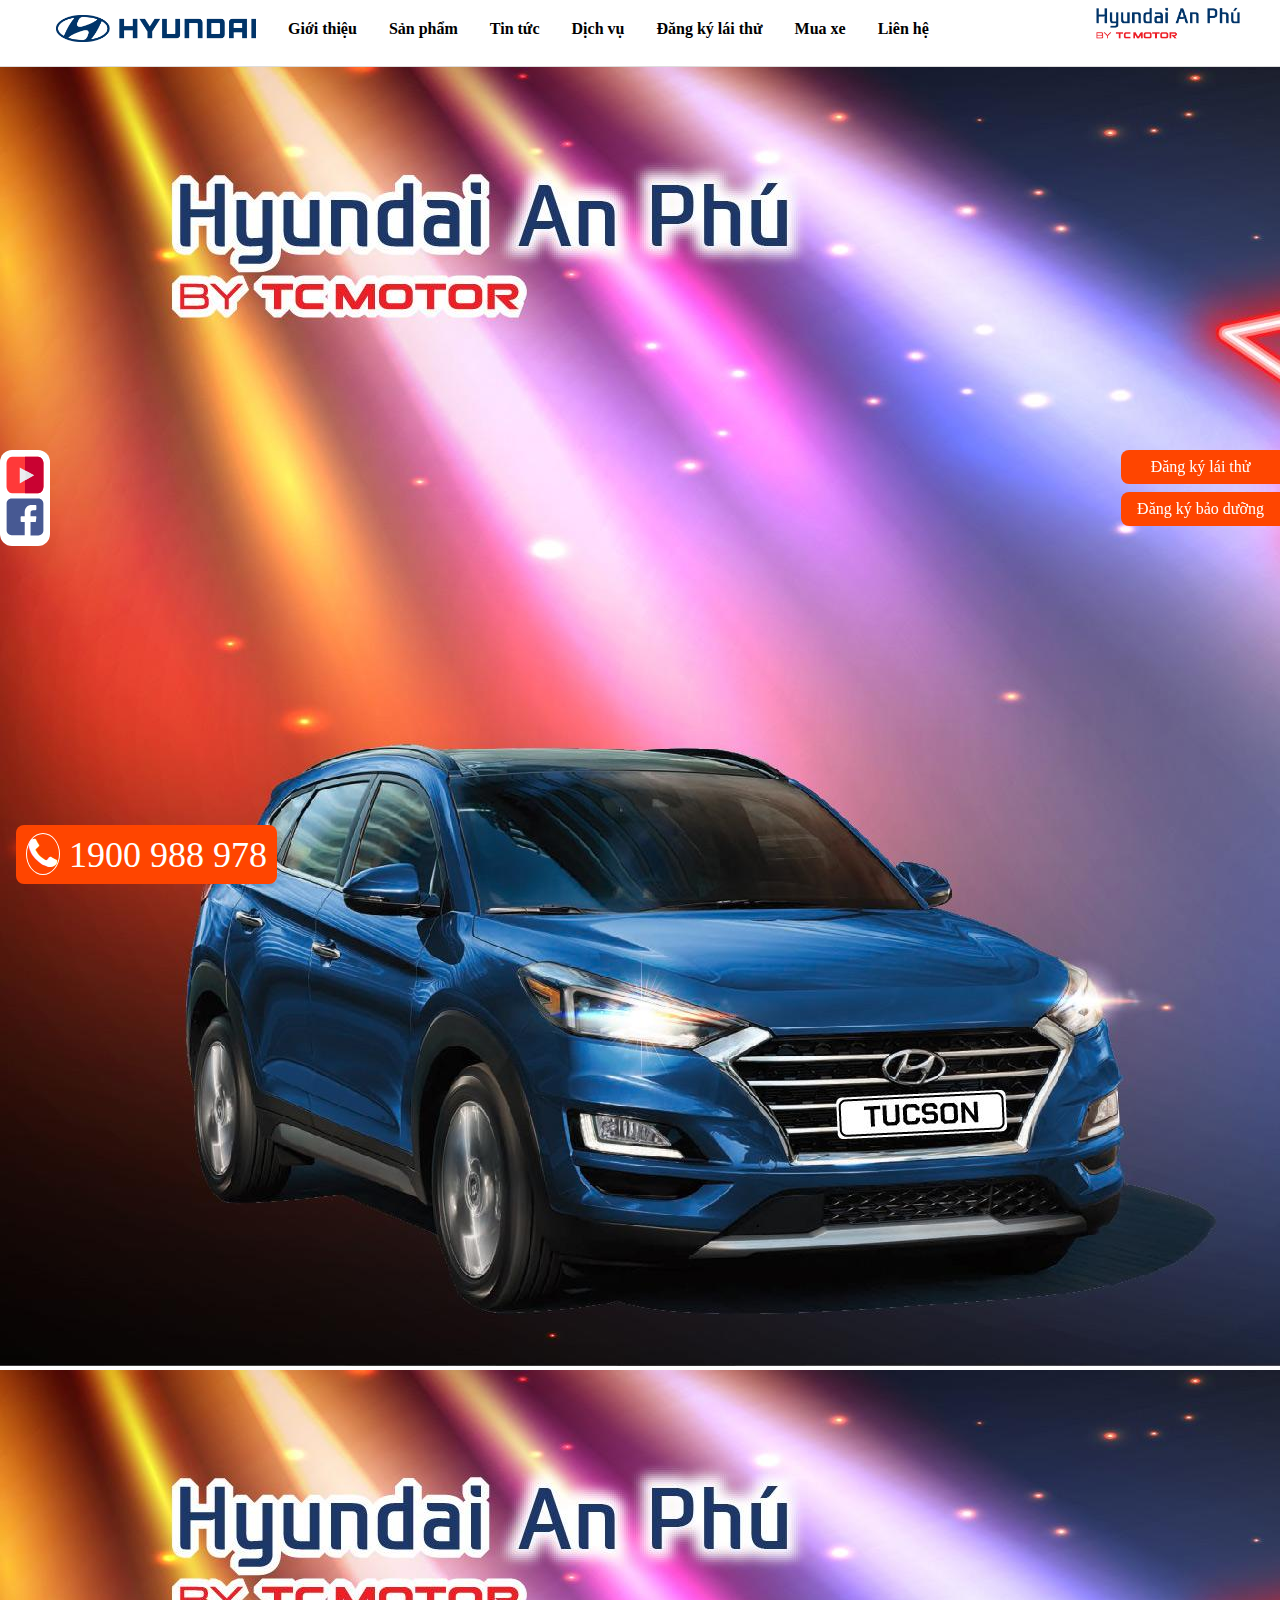
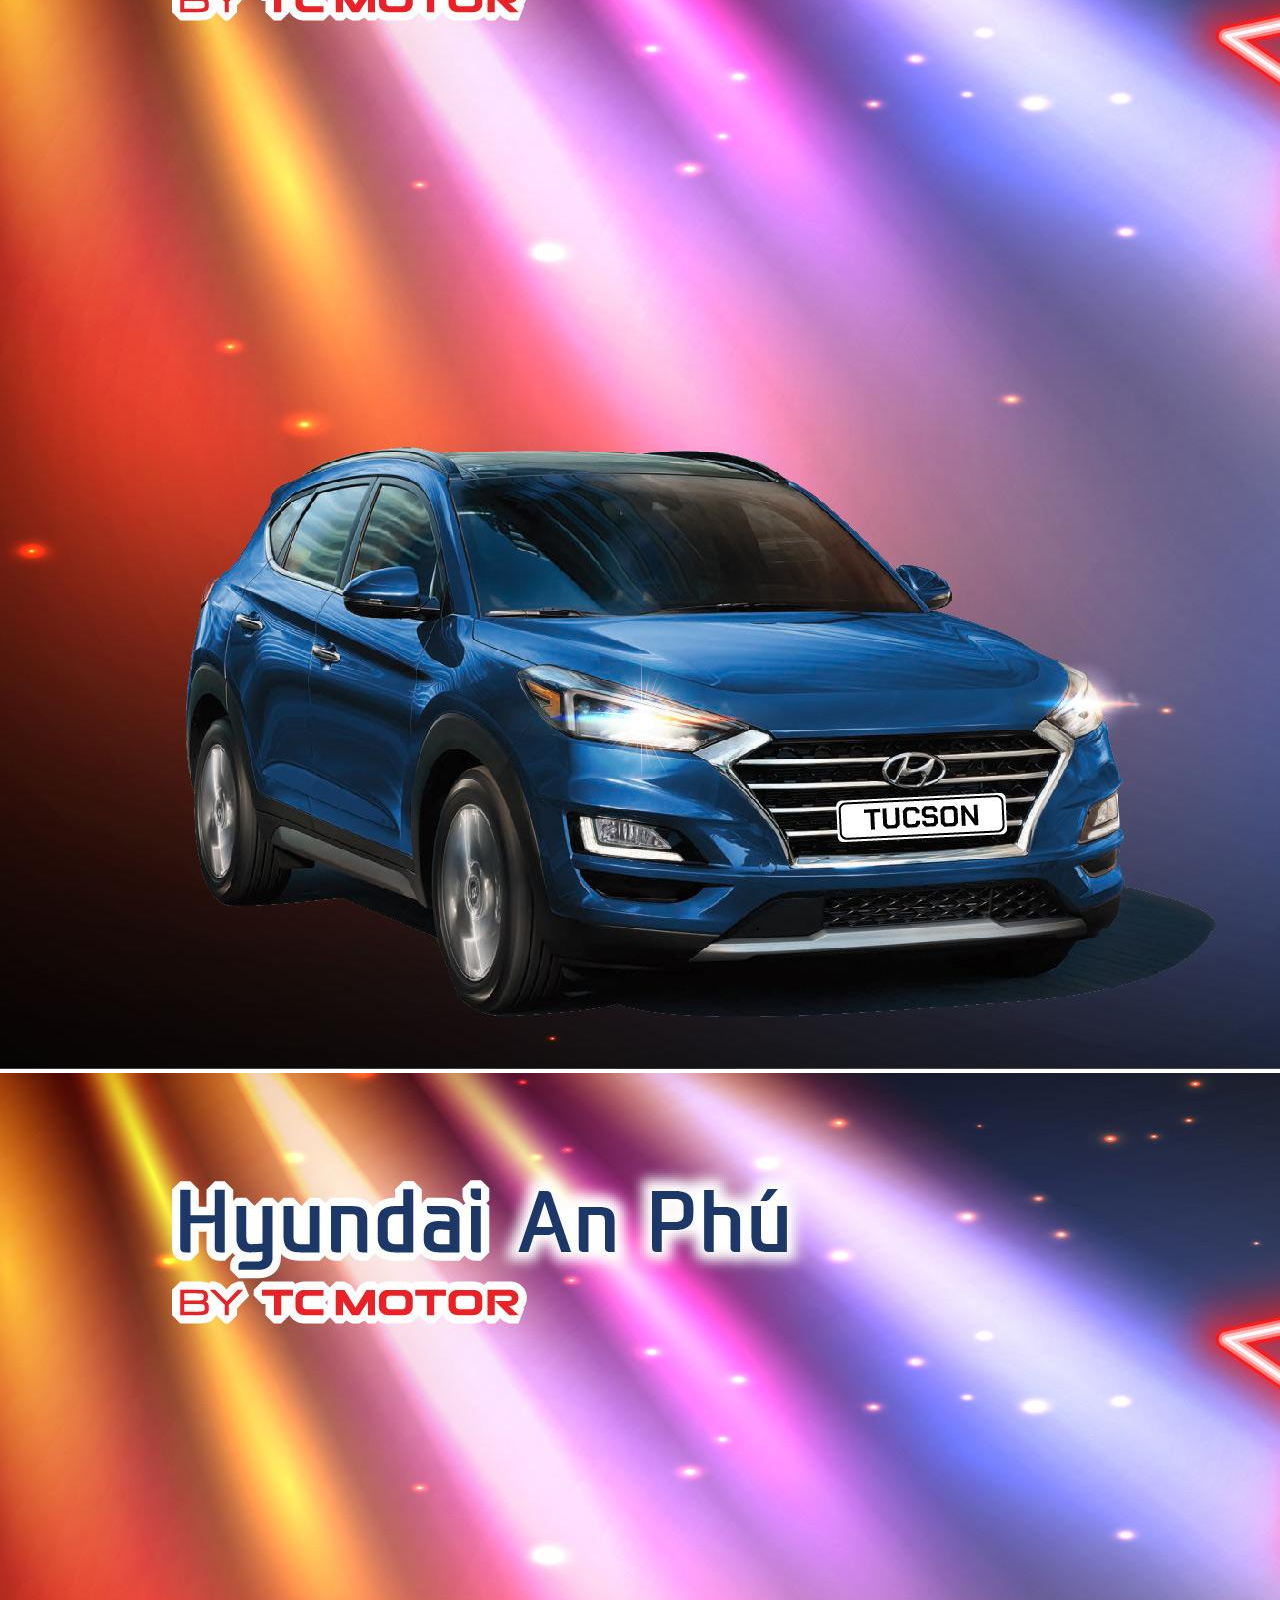
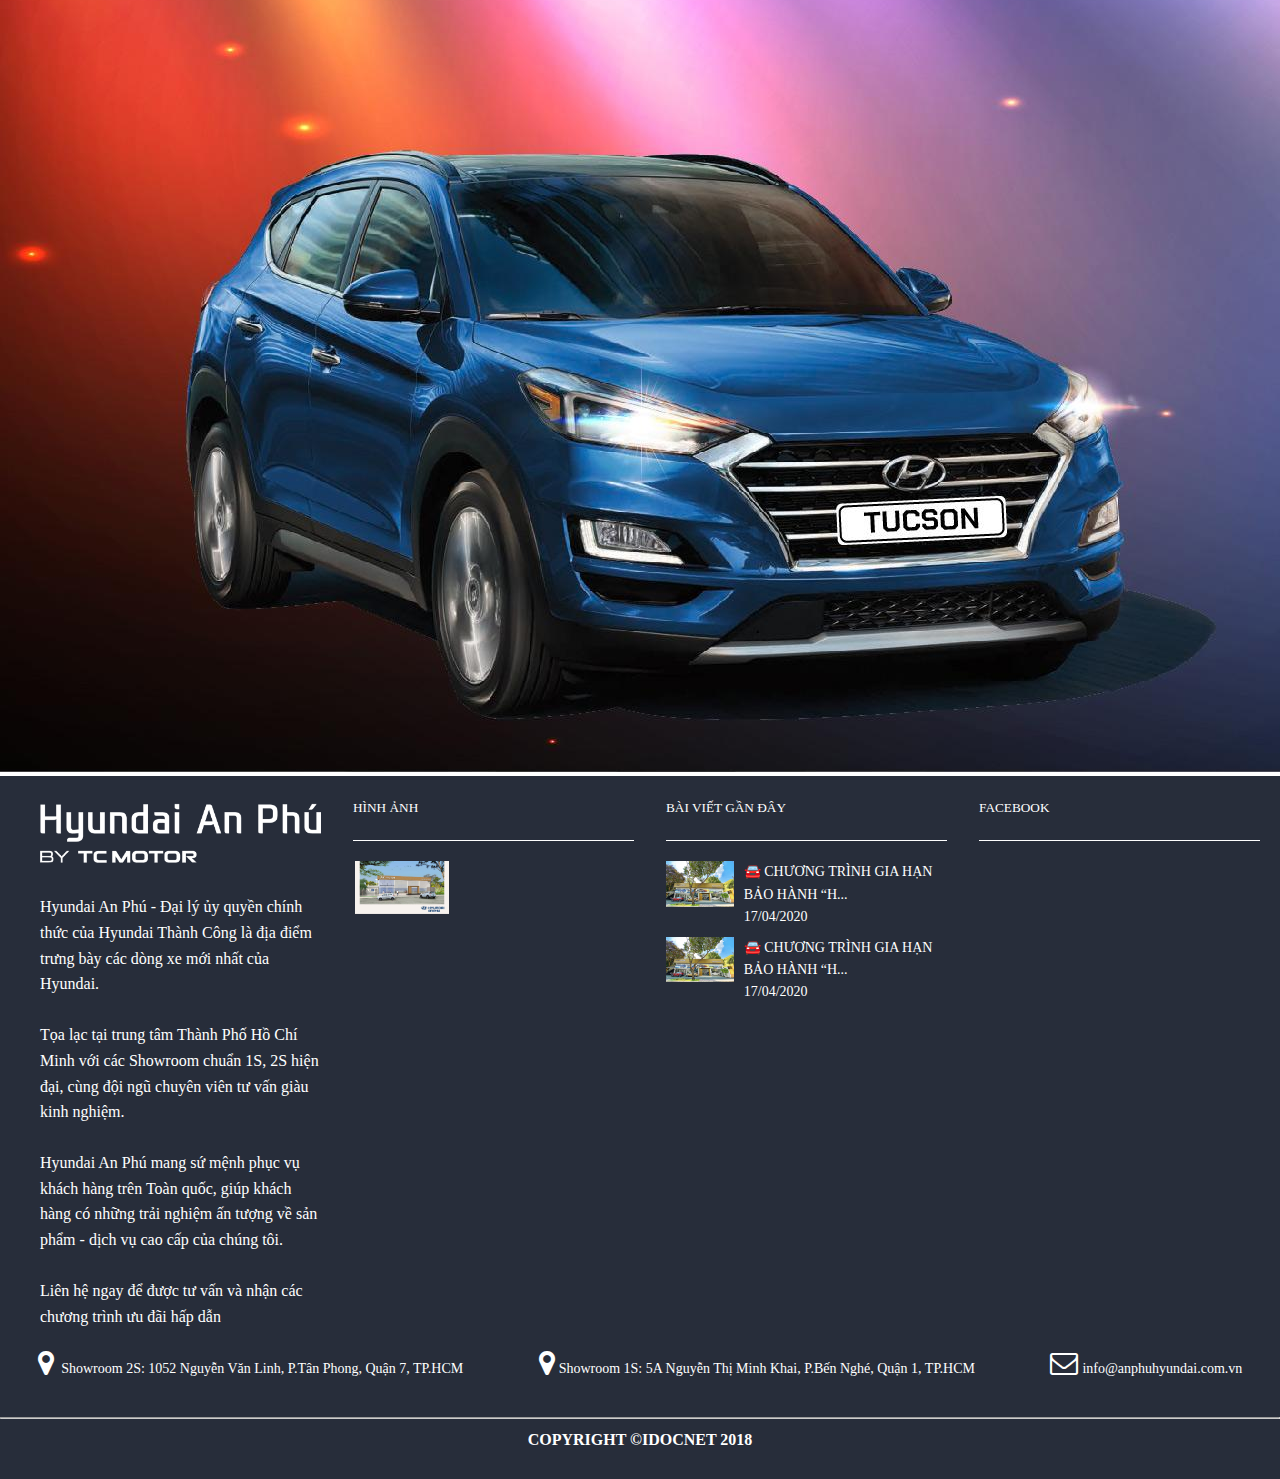
<file: index.html>
<!DOCTYPE html>
<html lang="en">

<head>
    <meta charset="UTF-8">
    <meta http-equiv="X-UA-Compatible" content="IE=edge">
    <meta name="viewport" content="width=device-width, initial-scale=1.0">
    <title>Hyundai</title>
    <link rel="stylesheet" href="./index.css">
    <link rel="stylesheet" href="https://cdnjs.cloudflare.com/ajax/libs/font-awesome/4.7.0/css/font-awesome.css"
        integrity="sha512-5A8nwdMOWrSz20fDsjczgUidUBR8liPYU+WymTZP1lmY9G6Oc7HlZv156XqnsgNUzTyMefFTcsFH/tnJE/+xBg=="
        crossorigin="anonymous" referrerpolicy="no-referrer" />
    <link href="https://cdn.jsdelivr.net/npm/bootstrap@5.1.3/dist/css/bootstrap.min.css" rel="stylesheet"
        integrity="sha384-1BmE4kWBq78iYhFldvKuhfTAU6auU8tT94WrHftjDbrCEXSU1oBoqyl2QvZ6jIW3" crossorigin="anonymous">
</head>

<body>
    <header class="header">
        <div class="div">
            <a class="logo" href="#">
                <img src="./img/hyundai-logo.png" alt="">
            </a>
            <a class="" href="#">
                Giới thiệu
            </a>
            <a class="" href="#">
                Sản phẩm
            </a>
            <a class="hover-drop" href="#">
                Tin tức
            </a>
            <a class="hover-drop" href="#">
                Dịch vụ
            </a>
            <a class="hover-drop" href="#">
                Đăng ký lái thử
            </a>
            <a class="hover-drop" href="#">
                Mua xe
            </a>
            <a href="./vi/lienhe.html">
                Liên hệ
            </a>
        </div>
        <a class="logo-right" href="#">
            <img src="./img/daily-logo.png" alt="">
        </a>
        <button class="bar">
            <span></span>
        </button>
    </header>
    <div id="carouselExampleInterval" class="carousel slide" data-bs-ride="carousel">
        <div class="carousel-inner">
          <div class="carousel-item active" data-bs-interval="10000">
            <img src="./img/carousel.jpg" class="d-block w-100" alt="...">
          </div>
          <div class="carousel-item" data-bs-interval="2000">
            <img src="./img/carousel.jpg" class="d-block w-100" alt="...">
          </div>
          <div class="carousel-item">
            <img src="./img/carousel.jpg" class="d-block w-100" alt="...">
          </div>
        </div>
        <button style="display:none" class="carousel-control-prev" type="button" data-bs-target="#carouselExampleInterval" data-bs-slide="prev">
          <span class="carousel-control-prev-icon" aria-hidden="true"></span>
          <span class="visually-hidden">Previous</span>
        </button>
        <button style="display: none;" class="carousel-control-next" type="button" data-bs-target="#carouselExampleInterval" data-bs-slide="next">
          <span class="carousel-control-next-icon" aria-hidden="true"></span>
          <span class="visually-hidden">Next</span>
        </button>
      </div>
    <div class="signup">
        <a href="">Đăng ký lái thử</a>
        <a href="">Đăng ký bảo dưỡng</a>
    </div>
    <div class="social">
        <a href="">
            <img src="./img/youtube.svg" alt="">
        </a>
        <a href="">
            <img src="./img/facebook.svg" alt="">
        </a>
    </div>
    <div class="phone">
        <span><i class="fa fa-phone" aria-hidden="true"></i></span>
        1900 988 978
        <div class="border"></div>
    </div>
    <footer>
        <div class="footer">
            <div class="quarter">
                <img src="./img/daily-logo-footer.png" alt="">
                <p>Hyundai An Phú - Đại lý ủy quyền chính thức của Hyundai Thành Công là địa điểm trưng bày các dòng xe
                    mới
                    nhất của Hyundai.<br><br>
                    Tọa lạc tại trung tâm Thành Phố Hồ Chí Minh với các Showroom chuẩn 1S, 2S hiện đại, cùng đội ngũ
                    chuyên
                    viên tư vấn giàu kinh nghiệm.<br><br>
                    Hyundai An Phú mang sứ mệnh phục vụ khách hàng trên Toàn quốc, giúp khách hàng có những trải nghiệm
                    ấn
                    tượng về sản phẩm - dịch vụ cao cấp của chúng tôi.<br><br>
                    Liên hệ ngay để được tư vấn và nhận các chương trình ưu đãi hấp dẫn
                </p>
            </div>
            <div class="quarter">
                <h5>hình ảnh</h5>
                <a class="overlay" href="#">
                    <img src="./img/181218_Gioi-thieu-showroom.jpg" alt="">
                    <div>
                        <span>+</span>
                    </div>
                </a>
            </div>
            <div class="quarter">
                <h5>bài viết gần đây</h5>
                <a class="blog" href="#">
                    <img src="./img/C57D07CF-47D0-4268-9BFB-A653AD5C29AC-min.jpg" alt="">
                    <div>
                        <h6>🚘 CHƯƠNG TRÌNH GIA HẠN BẢO HÀNH “H...</h6>
                        <span>17/04/2020</span>
                    </div>
                </a>
                <a class="blog" href="#">
                    <img src="./img/C57D07CF-47D0-4268-9BFB-A653AD5C29AC-min.jpg" alt="">
                    <div>
                        <h6>🚘 CHƯƠNG TRÌNH GIA HẠN BẢO HÀNH “H...</h6>
                        <span>17/04/2020</span>
                    </div>
                </a>
            </div>
            <div class="quarter">
                <h5>facebook</h5>
            </div>
        </div>
        <div class="footer-contact">
            <div><i class="fa fa-map-marker" aria-hidden="true"></i> Showroom 2S: 1052 Nguyễn Văn Linh, P.Tân Phong,
                Quận 7, TP.HCM</div>
            <div><i class="fa fa-map-marker" aria-hidden="true"></i>Showroom 1S: 5A Nguyễn Thị Minh Khai, P.Bến Nghé,
                Quận 1, TP.HCM</div>
            <div><i class="fa fa-envelope-o" aria-hidden="true"></i>info@anphuhyundai.com.vn</div>
        </div>
        <hr>
        <span class="idocnet">COPYRIGHT ©IDOCNET 2018</span>
    </footer>
    <script src="https://cdn.jsdelivr.net/npm/bootstrap@5.1.3/dist/js/bootstrap.bundle.min.js" integrity="sha384-ka7Sk0Gln4gmtz2MlQnikT1wXgYsOg+OMhuP+IlRH9sENBO0LRn5q+8nbTov4+1p" crossorigin="anonymous"></script>
</body>

</html>
</file>
<file: index.css>
*{
    box-sizing: border-box;
    margin: 0;
    padding: 0;
}
.header{
    padding: 0 40px;
    border-bottom: 1px solid #ddd;
}
.header::before, .header::after{
    display: table;
    content: "";
    clear: both;
}
.header .div{
    float: left;
}
.header .div a{
    float: left;
    display: block;
    text-align: center;
    text-decoration: none;
    color: #000;
    font-weight: 600;
    padding: 20px 16px;
    height: 100%;
}
.header .div a.active{
    border-bottom: 1px solid blue;
}
.header .div .logo img{
    margin-top: -5px;
    width: 200px;
    height: auto;
}
.header .logo-right{
    margin-top: 4px;
    float: right;
}
.header .logo-right img{
    width: 156px;
    height: auto;
}
.header .bar{
    float: right;
    font: inherit;
    background-color: inherit;
    padding: 10px 8px;
    border: 1px solid #ccc;
    cursor: pointer;
    display: none;
    border-radius: 5px;
    margin: 10px 0;
}
.header .bar span{
    display: block;
    position: relative;
    width: 20px;
    height: 1px;
    background-color: #000;
}
.header .bar span::before{
    display: block;
    content: "";
    position: absolute;
    width: 20px;
    height: 1px;
    background-color: #000;
    top: -5px;
}
.header .div .hover-drop{
    position: static ;
    display: block;
}
.header .div .hover-drop div{
    position: absolute;
}
.header .bar span::after{
    display: block;
    content: "";
    position: absolute;
    width: 20px;
    height: 1px;
    background-color: #000;
    bottom: -5px;
}
footer{
    background-color: #272D3A;
    padding-bottom: 30px;
}
.footer{
    display: grid;
    padding: 20px 20px 20px 40px;
    grid-template-columns: 1fr 1fr 1fr 1fr;
    grid-column-gap: 32px;
}
.footer .quarter img{
    width: 100%;
    height: auto;
}
.footer .quarter h5{
    text-transform: uppercase;
    color: #fff;
    font-weight: 300;
    margin-top: 4px;
    padding-bottom: 24px;
    margin-bottom: 20px;
    border-bottom: 1px solid #fff;
}
.footer .quarter p{
    color: #fff;
    margin-top: 20px;
    line-height: 1.6;
}
.footer .quarter .overlay{
    width: 33.33333%;
    cursor: pointer;
    display: inline-block;
    position: relative;
    margin-left: 2px;
}
.footer .quarter .overlay img{
    width: 100%;
    height: auto;
}
.footer .quarter .overlay div{
    position: absolute;
    transition: all 0.4s;
    justify-content: center;
    align-items: center;
    display: none;
    inset: 0;
    background-color: rgba(0, 0, 0, 0.3);
    border: 2px solid #fff;
}
.footer .quarter .overlay div span{
    font-size: 24px;
    color: #fff;   
}
.footer .quarter .overlay:hover div{
    display: flex;
}
.footer .quarter .blog{
    text-decoration: none;
    margin-bottom: 8px;  
    display: grid;
    grid-template-columns: 1fr 3fr;
    grid-column-gap: 10px;
}
.footer .quarter .blog div h6,.footer .quarter .blog div span{
    font-size: 14px;
    color: #fff;
    font-weight: 300;
    line-height: 1.6;
}
footer .footer-contact{
    display: flex;
    justify-content: space-around;
    color: #fff;
    font-size: 14px;
    white-space: normal;
}
footer .footer-contact div .fa{
    font-size: 28px;
    margin-right: 4px;
}
footer hr{
    border-bottom: 1px solid #ccc;
    margin-top: 40px;
    margin-bottom: 12px;
}
footer .idocnet{
    display: block;
    text-align: center;
    color: #fff;
    font-weight: bolder;
}
.contact .banner{
    width: 100%;
    height: auto;
    vertical-align: middle;
}
.contact .container, .maintenance .container{
    max-width: 1200px;
    margin: 30px auto;
}
.contact .container h2, .maintenance .container h2{
    color: #444444;
    font-size: 28px;
    line-height: 1.4;
    margin-bottom: 20px;
    font-weight: 700;
}
.contact .container p, .maintenance .container p{
    font-size: 17px;
    color: #333333;
    line-height: 1.4;
    font-weight: 500;
    margin-bottom: 10px;
}
.contact .container p a , .maintenance .container p a{
    text-decoration: none;
    color: blue;   
}
.contact .form{
    display: grid;
    grid-template-columns: 1fr 1fr;
    grid-column-gap: 40px;
}
.contact .form .half div{
    display: grid;
    grid-template-columns: 1fr 2fr;
    grid-column-gap: 16px;
    margin-bottom: 24px;
}
.contact .form div label{
    display: block;
    text-align: right;
    font-size: 15px;
    margin-top: 12px;
    font-weight: 600;
    color: #333333;
}
.contact .form div input{
    display: block;
    height: 40px;
    border-radius: 4px;
    border: 1px solid #ccc;
    padding-left: 8px;
}
.contact .form div textarea{
    border: 1px solid #ccc;
    border-radius: 4px;
    padding: 8px;
}
*:focus-visible{
    border: 1px solid blue !important;
    outline: none;
}
button{font: inherit;}
.contact .form button{
    display: inline-block;
    font-size: 18px;
    color: #fff;
    background-color: #034a84;
    padding: 8px 24px;
    width: max-content;
    border: none;
}
.drive-test h1{
    color: #034a84;
    font-size: 25px;
    font-weight: 700;
    text-align: center;
    margin-top: 24px;
    text-transform: uppercase;
}
.drive-test hr{
    display: block;
    width: 50px;
    background-color: #034a84;
    height: 3px;
    margin: 24px auto;
}
.drive-test {
    max-width: 1000px;
    margin-left: auto;
    margin-right: auto;
}
.drive-test .form{
    display: grid;
    grid-template-columns: 1fr 1fr;
    grid-column-gap: 24px;
}
.drive-test .form div{
    margin-bottom: 24px;
}
.drive-test .form div input{
    display: block;
    width: 100%;
    border: none;
    margin-top: 24px;
    padding: 4px;
    padding-bottom: 12px;
    border-bottom: 1px solid #ccc;
}
.drive-test .form div input:focus-visible,.drive-test form div select:focus-visible{
    outline: none;
    border: none !important;
    border-bottom: 1px solid #034a84 !important;
}
.drive-test .form div select{
    display: block;
    white-space: normal;
    width: 100%;
    margin-top: 24px;
    border: none;
    padding: 4px;
    border-bottom: 1px solid #ccc;
    padding-bottom: 12px;
}
.drive-test .form div textarea{
    margin-top: 20px;
    width: 100%;
    border: 1px solid #ccc;
    padding: 5px;
    border-radius: 4px;
}
.drive-test .form .submit{
    grid-column: 1/ span 2;
    text-align: center;
}
.drive-test .form .submit button{
    background-color: #034a84;
    color: #fff;
    font-size: 18px;
    padding: 8px 16px;
    outline: none;
    border: none;
}
.maintenance {
    max-width: 1200px;
    margin: 24px auto;
}
.maintenance .form{
    display: grid;
    grid-template-columns: 1fr 1fr;
    grid-column-gap: 24px;
}
.maintenance .form div input{
    display: block;
    width: 100%;
    border-radius: 4px;
    padding: 16px;
    border: 1px solid #ccc;
    margin-bottom: 16px;
}
.maintenance .form div .onlyread{
    cursor: not-allowed;
    background-color: #ddd;
}
.maintenance .form div textarea{
    padding: 8px;
    width: 100%;
    border-radius: 4px;
    border: 1px solid #ccc;
    margin-bottom: 16px;
}
.maintenance .form div button{
    background-color: #034a84;
    color: #fff;
    border: none;
    outline: none;
    font-size: 20px;
    padding: 8px 20px;
    border-radius: 2px;
}
.signup{
    position: fixed;
    top: 50%;
    right: 0;
    z-index: 2;
    display: grid;
    grid-template-columns: 1fr;
    grid-row-gap: 8px;
}
.signup a{
    display: block;
    text-decoration: none;
    background-color: orangered;
    color: #fff;
    text-align: center;
    padding: 8px 16px;
    border-radius: 8px 0 0 8px;
}
.signup a:hover{
    color: #034a84;
}
.social{
    position: fixed;
    transition: all 0.8s;
    left: 0;
    top: 50%;
    z-index: 2;
    width: 50px;
    background-color: #fff;
    border-radius: 12px;
    padding: 6px;
}
.social a:hover img{
    transform: scale(1.2);
}
.phone{
    position: fixed;
    left: 0;
    bottom: 0;
    margin-left: 16px;
    margin-bottom: 16px;
    color: #fff;
    font-size: 36px;
    padding: 8px 10px;
    border-radius: 8px;
    background-color: orangered;
}
@keyframes animatephone {
    0%{
        transform: rotate(25deg);
    }
    50%{
        transform:  rotate(0deg);
    }
    75%{
        transform:  rotate(-25%);
    }
    100%{
        transform:rotate(0deg);
    }
}
.phone span i{
    animation: animatephone 0.4s;
    animation-iteration-count: infinite;
    padding: 2px;
    border: 1px solid #fff;
    border-radius: 50%;
}
@keyframes animateborder {
    0%{
        padding: 20px;
        border: 2px solid rgba(255, 0, 0, 1);
    }
    100%{
        top: -10px;
        left: -16px;
        padding: 44px;
        border: 2px solid rgba(255, 0, 0, 0);
    }
}
.phone .border{
    border-radius: 50%;
    position: absolute;
    animation: animateborder 0.8s;
    animation-iteration-count: infinite;
    background-color: transparent;
    top: 1px;
    left: 8px;
}
@media (max-width:768px) {
    .maintenance .form{
        grid-template-columns: 1fr;
    }
    .footer{
        grid-template-columns: 1fr !important;
    }
    .contact .form , .drive-test .form{
        grid-template-columns: 1fr;
    }
    .drive-test .form .submit{
        grid-column: auto;
    }
    .contact .form .half div{
        grid-template-columns: 1fr 4fr;
    }
    .contact .half div label{
        text-align: left;
    }
    .contact .form button{
        padding: 8px 32px;
    }
    .phone , .social{
        display: none;
    }
}
@media (max-width:992px) {
    .footer{
        grid-template-columns: 1fr 1fr;
        grid-row-gap: 40px;
    }
}
@media (max-width:1150px) {
    .header .div a{
        padding: 12px 8px;
    }
    .contact .container{
        margin:30px 16px !important ;
    }
    .drive-test, .maintenance{
        width: auto;
        margin-left: 16px;
        margin-right: 16px;
    }
    .maintenance .container{
        margin: none !important ;
    }
}
@media (max-width:1050px) {
    .header .div, .header .logo-right{
        display: none;
    }
    .header{
        justify-content: flex-end;
    }
    .header .bar{
        display: block;
    }
    footer .footer-contact{
        display: block !important;
        text-align: center;
    }
    footer .footer-contact div{
        margin-bottom: 12px;
    }
}
</file>
